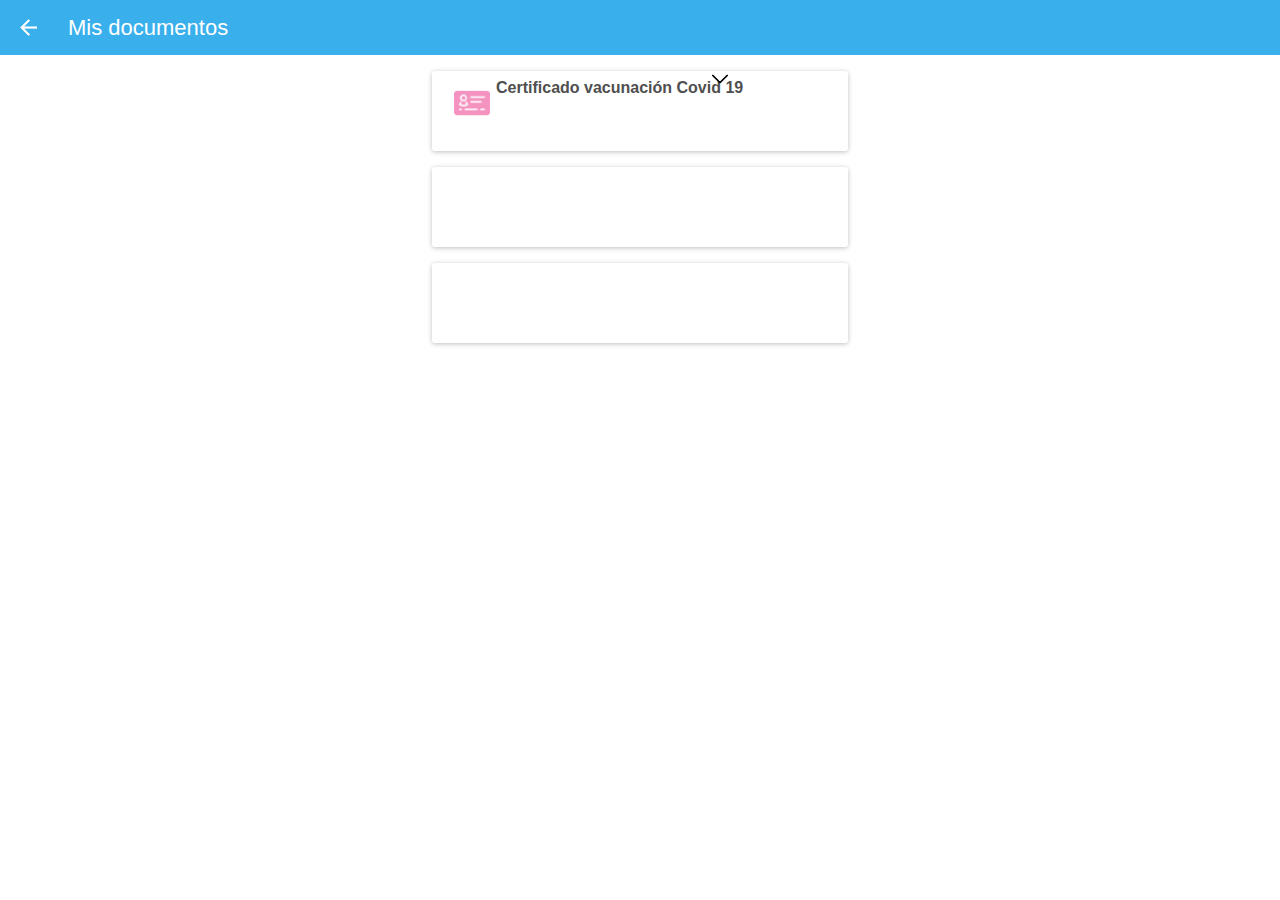
<file: misDocumentos.html>
<!DOCTYPE html>
<html lang="en">

<head>
    <meta charset="UTF-8">
    <meta http-equiv="X-UA-Compatible" content="IE=edge">
    <meta name="viewport" content="width=device-width, initial-scale=1.0">
    <title>Mi Argentina</title>
    <link rel="stylesheet" href="stylesheets/style.css">
    <link rel="stylesheet" href="stylesheets/navbar.css">
    <link rel="stylesheet" href="stylesheets/misDocumentos.css">
    <link rel="stylesheet" href="stylesheets/dni-card.css">
    <link rel="stylesheet" href="stylesheets/mdb.min.css">
    <!-- <link href="https://cdn.jsdelivr.net/npm/bootstrap@5.2.2/dist/css/bootstrap.min.css" rel="stylesheet" integrity="sha384-Zenh87qX5JnK2Jl0vWa8Ck2rdkQ2Bzep5IDxbcnCeuOxjzrPF/et3URy9Bv1WTRi" crossorigin="anonymous"> -->
    <link rel="shortcut icon" href="res/logo.png" type="image/x-icon">
    <link rel="preload" href="res/Jaldi-Regular.ttf" as="font" type="font/ttf" crossorigin>
    <script src="scripts/config-dni.js"></script>
</head>

<body>
    <div id="header">
        <div id="back-arrow-btn" onclick="history.back()">
            <img src="res/md_nav_back.png" style="height: 25px;" alt="">
        </div>

        <h1 id="title">Mis documentos</h1>
    </div>

    <div id="content">
        <div class="cards mt-3 mb-3" id="covid">
            <div class="cards-img-container">
                <img src="res/documento_rosa.png" alt="" class="cards-img">
            </div>
            <div class="cards-text-container">
                <p class="cards-text">Certificado vacunación Covid 19</p>
            </div>
            <div class="cards-arrow-container">
                <img src="res/down-arrow-svgrepo-com.svg" alt="" class="cards-arrow">
            </div>
        </div>
        <div class="cards" id="dni">

        </div>
        <div class="cards mt-3 mb-3" id="cuil">

        </div>
    </div>

    <script src="scripts/touchHandling.js"></script>
    <script src="scripts/buttons.js"></script>
    <script src="scripts/qr-generator.js"></script>
    <script>config(); generateQR()</script>
</body>

</html>
</file>
<file: stylesheets/style.css>
body,
html {
    margin: 0;
    padding: 0;
    height: 100%;
    overflow: hidden;
}

* {
    font-family: 'Roboto', sans-serif;
    user-select: none;
}

#title{
    font-weight: 500 !important;
}
#content {
    display: flex;
    flex-direction: column;
    width: 100%;
    height: calc(100% - 55px);
    background-color: #fff;
}

#dni-container {
    display: flex;
    flex-direction: column;
    align-items: center;
    justify-content: center;
    width: 100%;
    height: auto;
    background-color: rgba(249, 249, 249, 1);
    box-sizing: border-box;
    padding: 20px 8px
}

#last-updated-label {
    font-size: 16px;
    margin-bottom: 20px;
    color: rgba(0, 0, 0, .55);
    text-decoration: none;
    letter-spacing: 0px;
    text-align: center;
    width: 100%;
}

#dni-selector-container {
    width: 100%;
    height: auto;
    display: flex;
    flex-direction: row;
    align-items: center;
    justify-content: center;
    margin-top: 10px;
}

.dni-selector+.dni-selector {
    margin-left: 8px;
}

.dni-selector {
    width: 12.5px;
    height: 12.5px;
    border-radius: 15px;
    background-color: rgba(0, 0, 0, .75);
    display: flex;
}

.selector-active {
    background-color: #1ca4ea;
}

#details-container {
    display: flex;
    flex-direction: column;
    align-items: center;
    justify-content: flex-start;
    padding: 15px 25px;
    width: 100%;
    height: auto;
}

.details-container{
    display: flex;
    flex-direction: row;
    align-items: center;
    justify-content: flex-start;
    width: 100%;
    height: 50px;
}
.details-label{
    font-size: 16px;
    text-decoration: none;
    letter-spacing: -0.5px;
    text-align: center;
    margin-left: 25px;
}

.details-container + .details-container {
    margin-top: 15px;
}
</file>
<file: stylesheets/navbar.css>
#header {
    background-color: #39b0eb;
    display: flex;
    flex-direction: row;
    align-items: center;
    width: 100%;
    height: 55px;
    box-sizing: border-box;
    padding: 0 8px;
}

#back-arrow {
    fill: rgba(255, 255, 255, .75);
    height: 25px;
    width: 25px;
}

#three-bars{
    fill: rgba(255, 255, 255, 1);
    height: 25px;
    width: 25px;
}

#three-bars-btn{
    height: 40px;
    width: 40px;
    display: flex;
    flex-direction: column;
    align-items: center;
    justify-content: center;
    border-radius: 50px;
    transition: .1s;
}

#back-arrow-btn {
    height: 40px;
    width: 40px;
    display: flex;
    flex-direction: column;
    align-items: center;
    justify-content: center;
    border-radius: 50px;
    transition: .1s;
}

#back-arrow-btn:active {
    background-color: rgba(255, 255, 255, .25);
    transition: .1s;
}

#three-bars-btn:active{
    background-color: rgba(255, 255, 255, .25);
    transition: .1s;
}

#reload {
    fill: rgba(255, 255, 255, .75);
    height: 25px;
    width: 25px;
}

#reload-btn-wrapper {
    display: flex;
    flex: 1;
    flex-direction: column;
    align-items: flex-end;
}

#reload-btn {
    height: 40px;
    width: 40px;
    display: flex;
    flex-direction: column;
    align-items: center;
    justify-content: center;
    border-radius: 50px;
    transition: .1s;
}

#reload-btn:active {
    background-color: rgba(255, 255, 255, .25);
    transition: .1s;
}

#title {
    color: #fff;
    font-size: 22px;
    text-decoration: none;
    margin-top: 10px;
    margin-left: 20px;
    user-select: none;
    font-weight: 800;
}

.miperfil {
    margin: 20px 12.5px; 
    width: 90%; 
    text-align: left;
    color: #000;
    font-size: 15px;
    font-weight: 500;
}
</file>
<file: stylesheets/misDocumentos.css>
.cards {
    width: calc(26rem * var(--dni-size-multiplier));
    height: calc(5rem * var(--dni-size-multiplier));
    box-shadow: 0px 1px 5px 0px rgba(0,0,0,0.25);
    border-radius: 3px;
    display: grid;
    /* text-align: center; */
}

.cards-img-container {
    width: calc(5rem * var(--dni-size-multiplier));
    height: calc(5rem * var(--dni-size-multiplier));
    text-align: center;
}

.cards-img {
    height: 2.25rem;
    margin-top: 17.5%;
}

.cards-text-container {
    width: calc(22rem * var(--dni-size-multiplier));
    height: calc(5rem * var(--dni-size-multiplier));
    align-items: center;
    position: absolute;
}

.cards-text {
    position: absolute;
    height: 2.5rem;
    left: 4rem;
    top: .25rem;
    font-weight: 700;
}

.cards-arrow-container {
    width: calc(5rem * var(--dni-size-multiplier));
    height: calc(5rem * var(--dni-size-multiplier));
    text-align: center;
    position: absolute;
}

.cards-arrow {
    position: absolute;
    height: 1rem;
    left: 17.5rem;
}

#content {
    align-items: center;
}
</file>
<file: stylesheets/dni-card.css>
:root {
    --dni-size-multiplier: 1;
}

@font-face {
    font-family: OCRB;
    src: url("/res/fonts/ocrb10bt.ttf") format("truetype");
}

#dni-card-container {
    width: calc(26rem * var(--dni-size-multiplier));
    height: calc(16.3rem * var(--dni-size-multiplier));
    perspective: 2000px;
}

#dni-card {
    width: 100%;
    height: 100%;
    border-radius: 4px;
    position: relative;
    transform-style: preserve-3d;
    background-color: transparent;
    transition: transform .5s;
    border: .5px solid rgba(0, 0, 0, .2);
    box-shadow: 0px 0px 1px rgba(0, 0, 0, .25);
}

#dni-template > a{
    text-transform: uppercase;
}

#details-container {
    display: block;
    margin-top: -15px;
}

.card__face {
    position: absolute;
    height: auto;
    width: auto;
    -webkit-backface-visibility: hidden;
    backface-visibility: hidden;
}

.card__face--front {
    width: 100.1%;
    height: 100%;
    object-fit: cover;
    border-radius: 8px;
    transform: rotateY(180deg);
}

.card__face--back {
    width: 100%;
    height: 100%;
    transform: rotateY(0deg);
    border-radius: 8px;
}

#dni-card.is-flipped {
    transform: rotateY(180deg);
}

#dni-template-front {
    background-image: url('/res/arg_front_bg.png');
    background-size: 100%;
}

#dni-template-back {
    background-image: url('/res/arg_back_bg.png');
    background-size: 100%;
}

.dni-param {
    /* filter: blur(0.45px); */
    font-weight: normal;
    letter-spacing: 0.1px;
}

.dni-item {
    user-select: none;
    font-family: 'Arial', sans-serif;
    pointer-events: none;
}

#dni-surname {
    font-size: calc(12px * var(--dni-size-multiplier));
    position: absolute;
    left: calc(136px * var(--dni-size-multiplier));
    top: calc(50.5px * var(--dni-size-multiplier));
}

#dni-name {
    font-size: calc(12px * var(--dni-size-multiplier));
    position: absolute;
    left: calc(136px * var(--dni-size-multiplier));
    top: calc(78px * var(--dni-size-multiplier));
}

#dni-sex {
    font-size: calc(12px * var(--dni-size-multiplier));
    position: absolute;
    left: calc(136px * var(--dni-size-multiplier));
    top: calc(107.5px * var(--dni-size-multiplier));
}

#dni-birth {
    font-size: calc(12px * var(--dni-size-multiplier));
    position: absolute;
    left: calc(136px * var(--dni-size-multiplier));
    top: calc(135px * var(--dni-size-multiplier));
}

#dni-issue {
    font-size: calc(12px * var(--dni-size-multiplier));
    position: absolute;
    left: calc(136px * var(--dni-size-multiplier));
    top: calc(165px * var(--dni-size-multiplier));
}

#dni-expiration {
    font-size: calc(12px * var(--dni-size-multiplier));
    position: absolute;
    left: calc(136px * var(--dni-size-multiplier));
    top: calc(195px * var(--dni-size-multiplier));
}

#dni-tramite-num {
    font-size: calc(12.5px * var(--dni-size-multiplier));
    position: absolute;
    left: calc(136px * var(--dni-size-multiplier));
    top: calc(222.58px * var(--dni-size-multiplier));
    max-width: calc(80px * var(--dni-size-multiplier));
    overflow: visible;
    word-wrap: break-word;
    letter-spacing: 0px;
}

#dni-image {
    height: calc(152.5px * var(--dni-size-multiplier));
    width: calc(122.5px * var(--dni-size-multiplier));
    position: relative;
    top: calc(55px * var(--dni-size-multiplier));
    left: calc(10px * var(--dni-size-multiplier));
    object-fit: cover;
    filter: blur(0.2px);
}

#dni-firma {
    height: calc(30px * var(--dni-size-multiplier));
    width: calc(65px * var(--dni-size-multiplier));
    position: absolute;
    top: calc(132px * var(--dni-size-multiplier));
    right: calc(35px * var(--dni-size-multiplier));
    object-fit: contain;
}

#dni-qr {
    position: absolute;
    width: calc(150px * var(--dni-size-multiplier));
    height: calc(40px * var(--dni-size-multiplier));
    background-color: transparent;
    bottom: 10px;
    right: 15.5px;
}

#dni-number {
    font-size: calc(20px * var(--dni-size-multiplier));
    position: absolute;
    left: calc(9.75px * var(--dni-size-multiplier));
    bottom: calc(15px * var(--dni-size-multiplier));
    font-weight: 600;
    letter-spacing: -0.5px;
}

#dni-nationality {
    font-size: calc(12px * var(--dni-size-multiplier));
    position: absolute;
    right: calc(137.5px * var(--dni-size-multiplier));
    top: calc(107.5px * var(--dni-size-multiplier));
}

#dni-ejemplar {
    font-size: calc(12px * var(--dni-size-multiplier));
    position: absolute;
    right: calc(61px * var(--dni-size-multiplier));
    top: calc(107.5px * var(--dni-size-multiplier));
}

#dni-address-inc {
    font-size: calc(12px * var(--dni-size-multiplier));
    position: absolute;
    left: calc(8px * var(--dni-size-multiplier));
    top: calc(11px * var(--dni-size-multiplier));
}

#dni-place {
    font-size: calc(9px * var(--dni-size-multiplier));
    position: absolute;
    left: calc(8px * var(--dni-size-multiplier));
    top: calc(42.5px * var(--dni-size-multiplier));
}

#dni-mrz{
    font-size: calc(22.3px * var(--dni-size-multiplier));
    position: absolute;
    font-family: 'OCRB' !important;
    width: 100%;
    left: 0;
    right: 0;
    bottom: calc(9px * var(--dni-size-multiplier));
    line-height: 25px;
    display: flex;
    flex-direction: column;
    align-items: center;
    text-align: center;
    justify-content: center;
    white-space: pre-line;
    font-family: "Courier New", Courier, monospace;
    font-variant-numeric: tabular-nums;
}

.dni-subtitle{
    font-weight: normal;
    letter-spacing: 0.1px;
}

#dni-surname-title {
    font-size: calc(9px * var(--dni-size-multiplier));
    position: absolute;
    left: calc(136px * var(--dni-size-multiplier));
    top: calc((50.5px - 10.5px) * var(--dni-size-multiplier));
}

#dni-name-title {
    font-size: calc(9px * var(--dni-size-multiplier));
    position: absolute;
    left: calc(136px * var(--dni-size-multiplier));
    top: calc((78px - 10.5px) * var(--dni-size-multiplier));
}

#dni-sex-title {
    font-size: calc(9px * var(--dni-size-multiplier));
    position: absolute;
    left: calc(136px * var(--dni-size-multiplier));
    top: calc((107.5px - 10.5px) * var(--dni-size-multiplier));
}

#dni-birth-title {
    font-size: calc(9px * var(--dni-size-multiplier));
    position: absolute;
    left: calc(136px * var(--dni-size-multiplier));
    top: calc((135px - 10.5px) * var(--dni-size-multiplier));
}

#dni-issue-title {
    font-size: calc(9px * var(--dni-size-multiplier));
    position: absolute;
    left: calc(136px * var(--dni-size-multiplier));
    top: calc((165px - 10.5px) * var(--dni-size-multiplier));
}

#dni-expiration-title {
    font-size: calc(9px * var(--dni-size-multiplier));
    position: absolute;
    left: calc(136px * var(--dni-size-multiplier));
    top: calc((195px - 10.5px) * var(--dni-size-multiplier));
}

#dni-tramite-num-title {
    font-size: calc(9px * var(--dni-size-multiplier));
    position: absolute;
    left: calc(136px * var(--dni-size-multiplier));
    top: calc((222.58px - 10.5px) * var(--dni-size-multiplier));
}

#dni-firma-title {
    height: calc(25px * var(--dni-size-multiplier));
    width: calc(60px * var(--dni-size-multiplier));
    position: absolute;
    top: calc(132px * var(--dni-size-multiplier));
    right: calc(40px * var(--dni-size-multiplier));
    object-fit: contain;
}

#dni-number-title {
    font-size: calc(9px * var(--dni-size-multiplier));
    position: absolute;
    left: calc(9.75px * var(--dni-size-multiplier));
    bottom: calc((15px + 23px) * var(--dni-size-multiplier));
}

#dni-nationality-title {
    font-size: calc(9px * var(--dni-size-multiplier));
    position: absolute;
    right: calc((137.5px - 38px) * var(--dni-size-multiplier));
    top: calc((107.5px - 10.5px) * var(--dni-size-multiplier));
}

#dni-ejemplar-title {
    font-size: calc(9px * var(--dni-size-multiplier));
    position: absolute;
    right: calc((61px - 28px) * var(--dni-size-multiplier));
    top: calc((107.5px - 10.5px) * var(--dni-size-multiplier));
}

#dni-signature-title {
    font-size: calc(9px * var(--dni-size-multiplier));
    position: absolute;
    right: calc((40px - 25px) * var(--dni-size-multiplier));
    top: calc((132px + 35px) * var(--dni-size-multiplier));
    max-width: calc(95px * var(--dni-size-multiplier));
    overflow: visible;
    text-align: center;
    word-wrap: break-word;
    letter-spacing: 0px;
}

@media screen and (max-width: 420px) {
    :root{
        --dni-size-multiplier: 0.825;
    }
}
@media screen and (max-width: 360px) {
    :root{
        --dni-size-multiplier: 0.8;
    }
}
</file>
